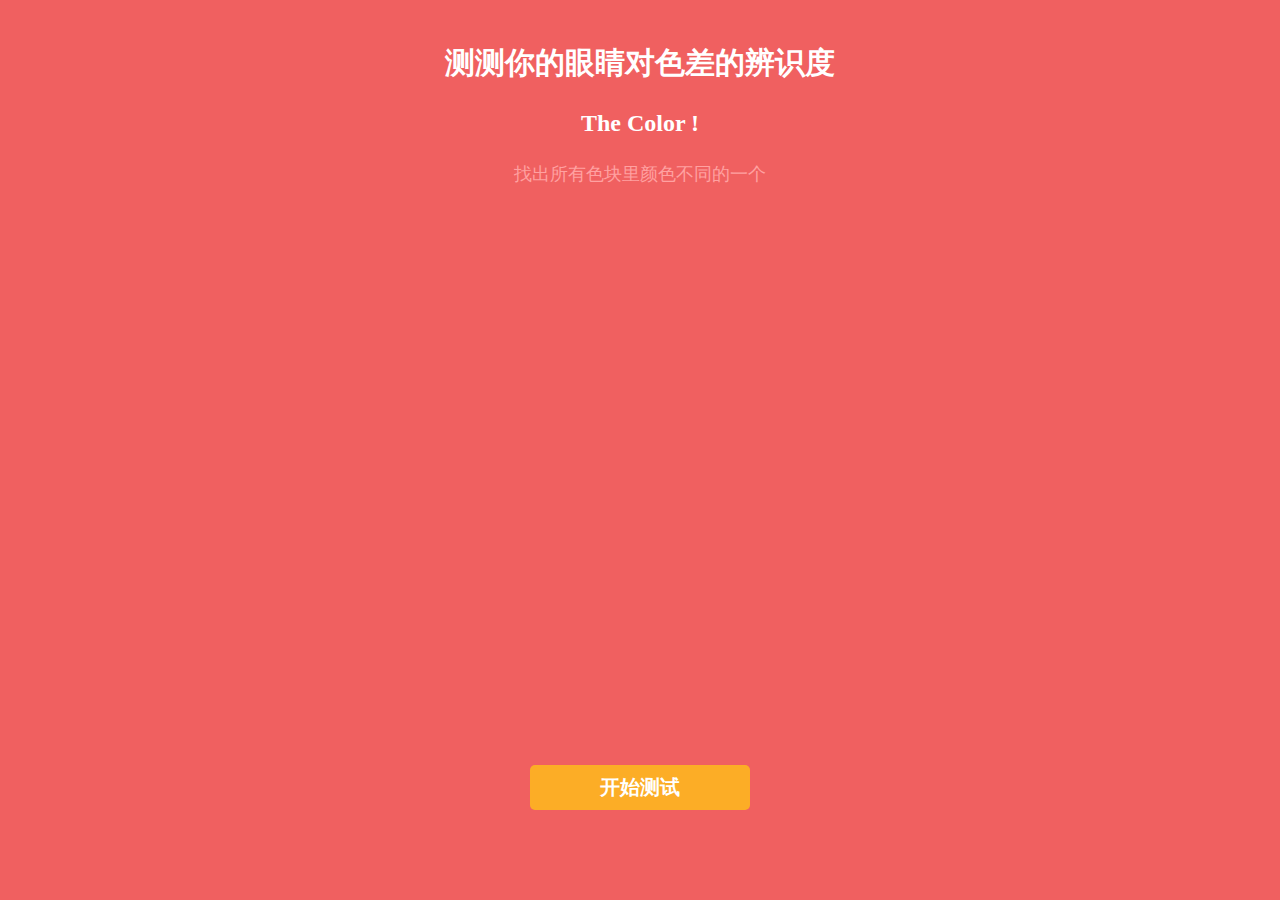
<file: index.html>
<!DOCTYPE html>
<html lang="en">
<head>
    <meta charset="UTF-8">
    <meta name="viewport" content="width=device-width, initial-scale=1.0">
    <meta http-equiv="X-UA-Compatible" content="ie=edge">
    <title>测试你对颜色敏感吗？</title>
    <link rel="stylesheet" href="css/style.css">
    <script src="js/color-game.js"></script>
</head>
<body>
    <header>
        <sapn class="game-level">过关：<strong class="game-level-num">0</strong></sapn>
        <span class="game-time">60</span>
        <button class="pause-btn">暂停</button>
    </header>
    <div class="color-container">
        <div id="color-box">
        </div>
    </div>
    <div id="index-page">
        <h1>测测你的眼睛对色差的辨识度</h1>
        <h2>The Color !</h2>
        <p>找出所有色块里颜色不同的一个</p>
        <button class="star-btn">开始测试</button>
    </div>
    <div id="pause-page">
        <h3>游戏暂停</h3>
        <button class="continue-btn">继续</button>
    </div>
    <div id="overtime">
        <h2><sapn class="game-num"></sapn>关</h2>
        <p>你的眼睛辨识度水平：</p>
        <h3 class="level"></h3>
        <button class="play-again">再玩一次</button>
    </div>
</body>
</html>
</file>
<file: css/style.css>
/*Global*/
html,
body,
div,
header,
p,
ol,
ul,
li,
dl,
dt,
dd,
h1,
h2,
h3,
h4,
h5,
h6,
form,
span,
input,
select,
button,
textarea,
iframe,
table,
th,
td,
blockquote,
img {
  margin: 0;
  padding: 0;
  box-sizing: border-box; }

body {
  width: 100%;
  height: 100%;
  background: #F06060;
  color: #fff;
  font: 12px/1.5 "Microsoft YaHei"; }

/*header*/
header {
  width: 85px;
  height: 100%;
  position: absolute;
  left: 0;
  top: 0;
  line-height: 40px;
  text-align: center;
  font-size: 16px;
  color: #FFA1A1; }
  header .game-level {
    display: block;
    width: 80px;
    position: absolute;
    top: 10%;
    left: 10px;
    text-align: left; }
  header .game-time {
    display: block;
    width: 80px;
    position: absolute;
    top: 50%;
    left: 5px;
    transform: translateY(-50%);
    font-size: 20px;
    font-weight: bold;
    background-color: #FD9090;
    color: #FFCACA;
    border-radius: 10px; }
  header .pause-btn {
    width: 80px;
    line-height: 40px;
    font-size: 16px;
    color: #fff;
    border: none;
    background: #fcad26;
    outline: none;
    border-radius: 8px;
    cursor: pointer;
    position: absolute;
    bottom: 10%;
    right: 0; }

@media screen and (max-width: 730px) {
  header {
    width: 100%;
    height: 60px; }
    header .game-level {
      left: 5%;
      top: 10px; }
    header .game-time {
      left: 50%;
      top: 10px;
      transform: translateX(-50%); }
    header .pause-btn {
      width: 80px;
      right: 0;
      bottom: 10px; } }
/*color-box*/
.color-container {
  width: calc(100% - 85px);
  height: 100%;
  position: absolute;
  top: 0;
  left: 85px; }
  .color-container #color-box {
    position: absolute;
    top: 50%;
    left: 50%;
    transform: translate(-50%, -50%); }
    .color-container #color-box span {
      display: block;
      float: left;
      border-radius: 10px;
      cursor: pointer;
      border: 5px solid #ddd; }
  .color-container .row2 span {
    width: 50%;
    height: 50%; }
  .color-container .row3 span {
    width: 33%;
    height: 33%; }
  .color-container .row4 span {
    width: 25%;
    height: 25%; }
  .color-container .row5 span {
    width: 20%;
    height: 20%;
    border-width: 3px; }
  .color-container .row6 span {
    width: 16.666%;
    height: 16.666%;
    border-width: 3px; }
  .color-container .row7 span {
    width: 14.28%;
    height: 14.28%;
    border-width: 3px; }
  .color-container .row8 span {
    width: 12.5%;
    height: 12.5%;
    border-width: 3px; }
  .color-container .row9 span {
    width: 11.111%;
    height: 11.111%;
    border-width: 3px; }

@media screen and (max-width: 730px) {
  .color-container {
    width: 100%;
    height: calc(100% - 65px);
    position: absolute;
    top: 65px;
    left: 0; } }
/*index-page*/
#index-page {
  width: 100%;
  background: #F06060;
  position: relative;
  text-align: center;
  z-index: 999; }
  #index-page h1 {
    font-size: 30px;
    padding: 40px 0 20px 0; }
  #index-page h2 {
    font-size: 24px; }
  #index-page p {
    padding-top: 20px;
    font-size: 18px;
    color: #FFA1A1; }
  #index-page button {
    width: 220px;
    height: 45px;
    line-height: 45px;
    border: none;
    border-radius: 5px;
    background: #fcad26;
    color: #fff;
    font-size: 20px;
    font-weight: 700;
    cursor: pointer;
    outline: none;
    position: absolute;
    left: 50%;
    bottom: 10%;
    transform: translateX(-50%); }

/*pause-page*/
#pause-page {
  width: 100%;
  background: #a74343;
  position: absolute;
  top: 0;
  left: 0;
  text-align: center;
  display: none;
  z-index: 999; }
  #pause-page h3 {
    font-size: 40px;
    line-height: 60px;
    color: #FFE2C5;
    padding: 20px 0; }
  #pause-page button {
    width: 220px;
    height: 45px;
    line-height: 45px;
    font-size: 20px;
    font-weight: 700;
    letter-spacing: 10px;
    color: #fff;
    border: none;
    border-radius: 7px;
    outline: none;
    cursor: pointer;
    background: #FCAD26; }

/*overtime*/
#overtime {
  width: 100%;
  font-size: 20px;
  background: #a74343;
  position: absolute;
  top: 0;
  left: 0;
  z-index: 999;
  text-align: center;
  display: none; }
  #overtime h2 {
    padding: 30px 0 10px 0; }
  #overtime h3 {
    line-height: 60px;
    font-size: 40px;
    margin: 0;
    color: yellow;
    padding: 10px 0 20px 0; }
  #overtime button {
    width: 220px;
    height: 45px;
    font-size: 20px;
    line-height: 45px;
    font-weight: 700;
    color: #fff;
    border: none;
    border-radius: 7px;
    outline: none;
    cursor: pointer;
    background: #FCAD26; }

/*# sourceMappingURL=style.css.map */
</file>
